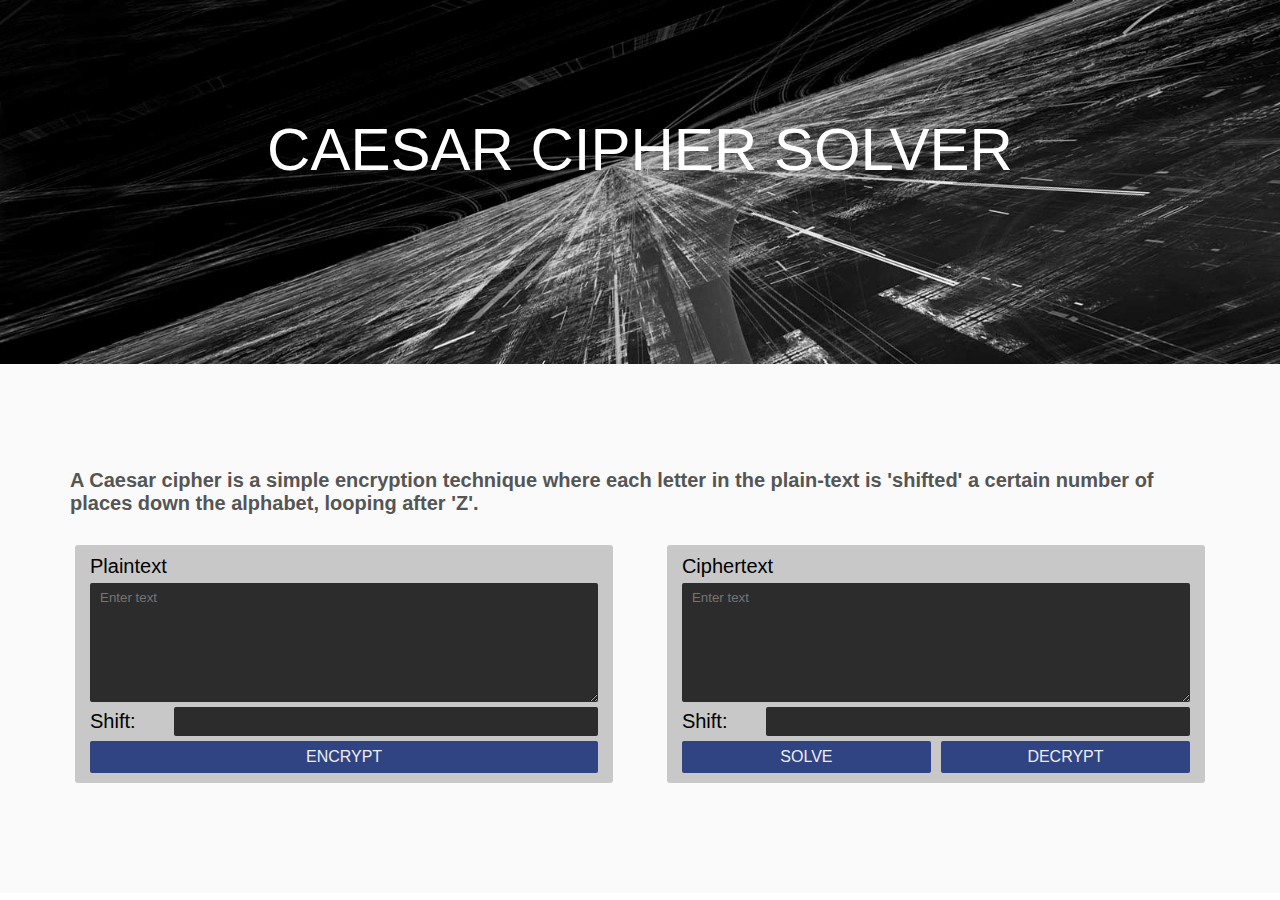
<file: web/index.html>
<!doctype html>
<html lang="en">

<head>
   <meta charset="utf-8">
   <link rel="stylesheet" href="./styles/style.css">
   <title>Caesar Cipher Solver</title>
</head>

<body>
   <header class="header-banner">
      <div class="container-width">
         <div class="lead-title">CAESAR CIPHER SOLVER</div>
      </div>
   </header>
   <section class="flex-sect">
      <div class="container-width">
         <div class="flex-title">
            A Caesar cipher is a simple encryption technique where each letter in the
            plain-text is 'shifted' a certain number of places down the alphabet, looping after 'Z'.
         </div>
         <div class="row">
            <div class="cell">

               <form class="form">
                  <div class="form-group">
                     <label class="label">Plaintext</label>
                  </div>
                  <div class="form-group">
                     <textarea placeholder="Enter text" class="textarea" rows="7"></textarea>
                  </div>
                  <div class="form-group">
                     <label class="label" style="width: 20%;">Shift:</label>
                     <input type="number" id="shift" class="textarea" required>
                  </div>
                  <div class="form-group"><button type="submit" class="button">ENCRYPT</button></div>
               </form>

            </div>
            <div class="cell" id="gap"></div>
            <div class="cell">

               <form class="form">
                  <div class="form-group">
                     <label class="label">Ciphertext</label>
                  </div>
                  <div class="form-group">
                     <textarea placeholder="Enter text" class="textarea" rows="7"></textarea>
                  </div>
                  <div class="form-group">
                     <label class="label" style="width: 20%;">Shift:</label>
                     <input type="number" id="shift" class="textarea">
                  </div>

                  <div class="row" style="padding: 0;">
                     <div class="cell" style="padding-right: 5px;">
                        <button type="submit" id="ikqk4" class="button">SOLVE</button>
                     </div>
                     <div class="cell" style="padding-left: 5px;">
                        <button type="submit" class="button" id="iqyo9v">DECRYPT</button>
                     </div>
                  </div>
               </form>

            </div>
         </div>
      </div>
   </section>
</body>
<html>
</file>
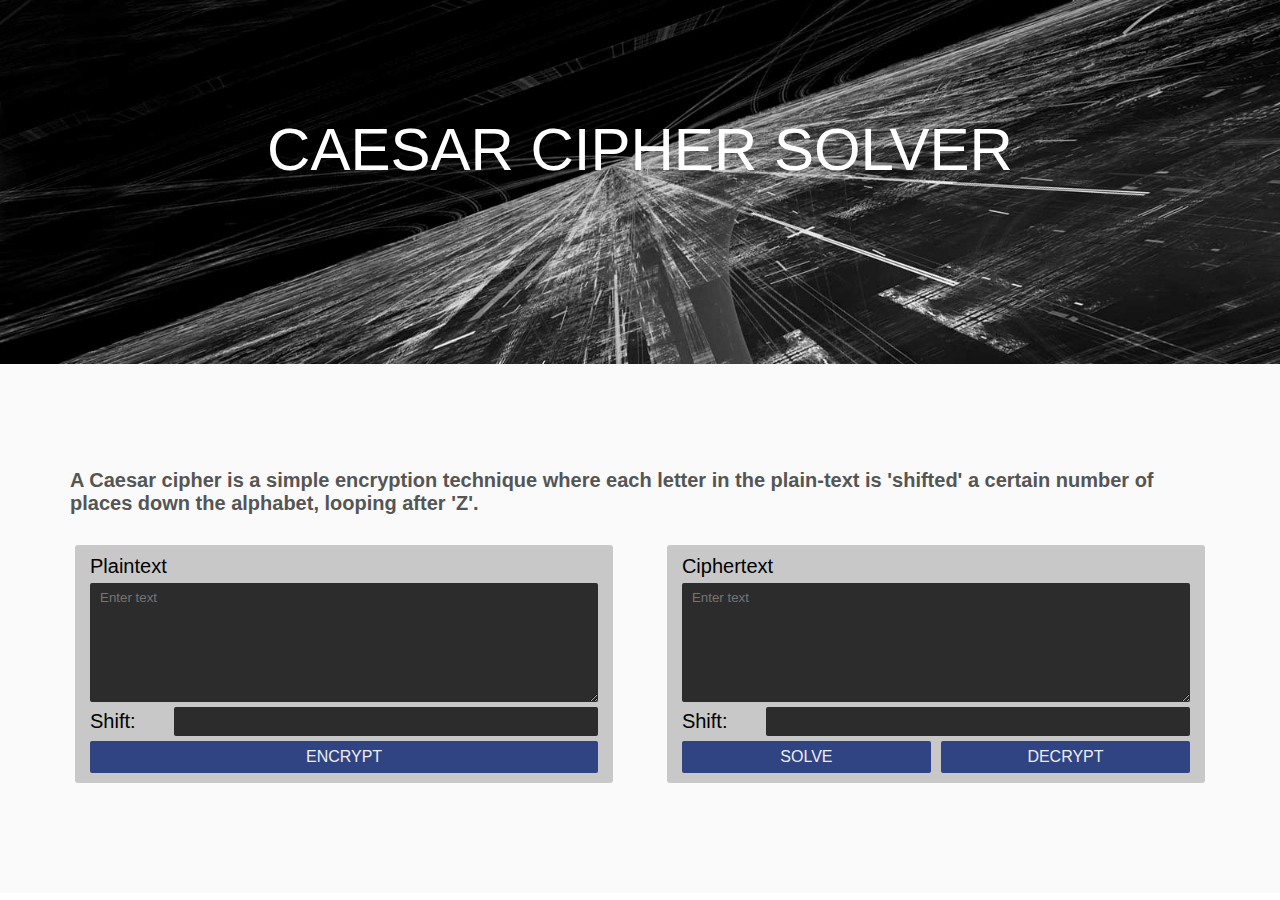
<file: webpage/index.html>
<!doctype html>
<html lang="en">

<head>
   <meta charset="utf-8">
   <link rel="stylesheet" href="./styles/style.css">
   <title>Caesar Cipher Solver</title>
</head>

<body>
   <header class="header-banner">
      <div class="container-width">
         <div class="lead-title">CAESAR CIPHER SOLVER</div>
      </div>
   </header>
   <section class="flex-sect">
      <div class="container-width">
         <div class="flex-title">
            A Caesar cipher is a simple encryption technique where each letter in the
            plain-text is 'shifted' a certain number of places down the alphabet, looping after 'Z'.
         </div>
         <div class="row">
            <div class="cell">

               <form class="form" action="/plaintext" method="POST">
                  <div class="form-group">
                     <label class="label">Plaintext</label>
                  </div>
                  <div class="form-group">
                     <textarea name="text" placeholder="Enter text" class="textarea" rows="7"></textarea>
                  </div>
                  <div class="form-group">
                     <label class="label" style="width: 20%;">Shift:</label>
                     <input name="shift" type="number" class="textarea" required>
                  </div>
                  <div class="form-group"><button type="submit" class="button">ENCRYPT</button></div>
               </form>

            </div>
            <div class="cell" id="gap"></div>
            <div class="cell">

               <form class="form" action="/ciphertext" method="POST">
                  <div class="form-group">
                     <label class="label">Ciphertext</label>
                  </div>
                  <div class="form-group">
                     <textarea name="text" placeholder="Enter text" class="textarea" rows="7"></textarea>
                  </div>
                  <div class="form-group">
                     <label class="label" style="width: 20%;">Shift:</label>
                     <input name="shift" type="number" id="shift" class="textarea">
                  </div>

                  <div class="row" style="padding: 0;">
                     <div class="cell" style="padding-right: 5px;">
                        <input type="submit" class="button" name="action" value="SOLVE">
                     </div>
                     <div class="cell" style="padding-left: 5px;">
                        <input type="submit" class="button" name="action" value="DECRYPT">
                     </div>
                  </div>
               </form>

            </div>
         </div>
      </div>
   </section>
</body>
<html>
</file>
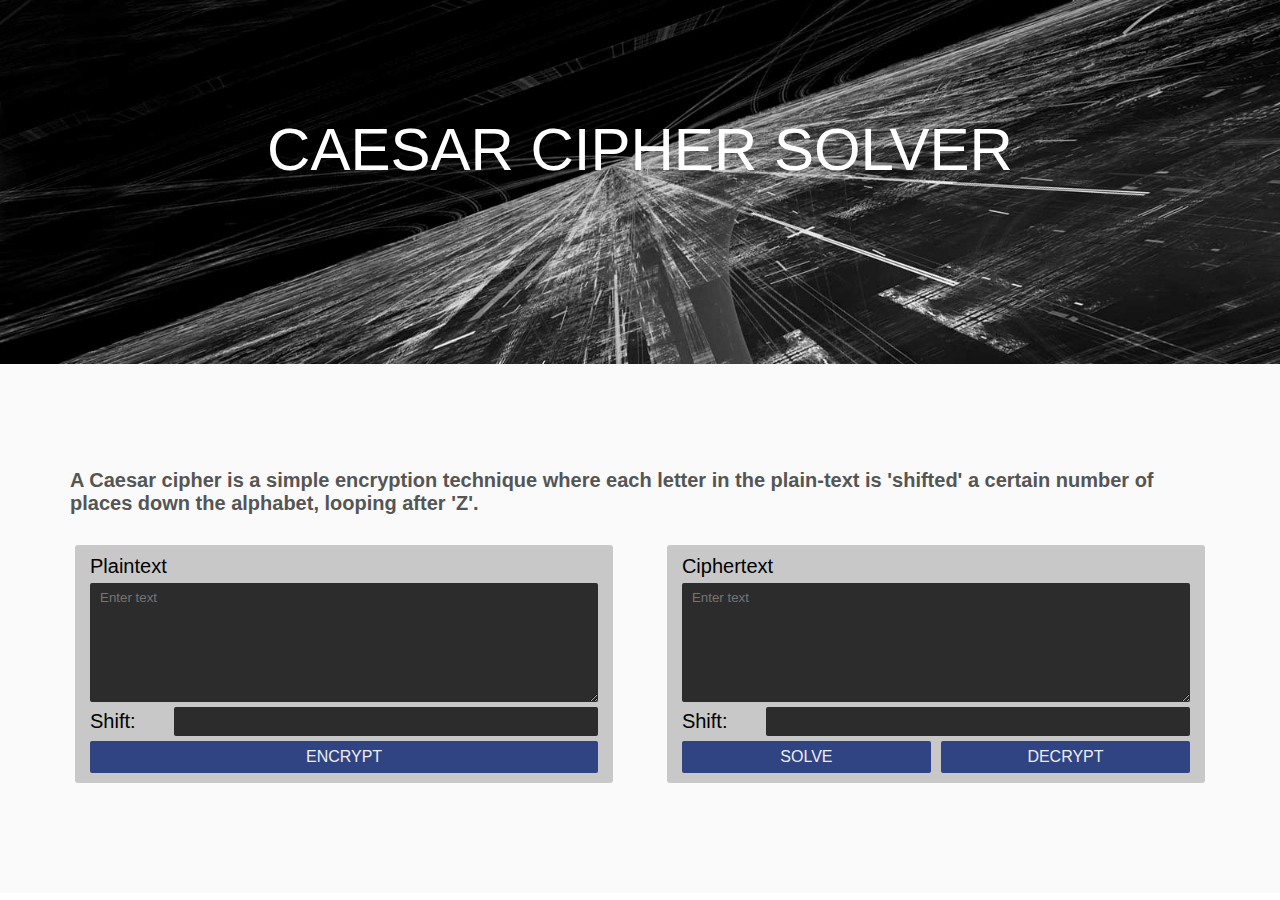
<file: website/index.html>
<!doctype html>
<html lang="en">

<head>
   <meta charset="utf-8">
   <link rel="stylesheet" href="./styles/style.css">
   <script type="module" src="./scripts/main.js"></script>
   <title>Caesar Cipher Solver</title>
</head>

<body>
   <header class="header-banner">
      <div class="container-width">
         <div class="lead-title">CAESAR CIPHER SOLVER</div>
      </div>
   </header>
   <section class="flex-sect">
      <div class="container-width">
         <div class="flex-title">
            A Caesar cipher is a simple encryption technique where each letter in the
            plain-text is 'shifted' a certain number of places down the alphabet, looping after 'Z'.
         </div>
         <div class="row">
            <div class="cell">

               <!-- Plaintext -> Ciphertext -->
               <div class="form">
                  <div class="form-group">
                     <label class="label">Plaintext</label>
                  </div>
                  <div class="form-group">
                     <textarea name="text" id="plainbox-text" placeholder="Enter text" class="textarea" rows="7"></textarea>
                  </div>
                  <div class="form-group">
                     <label class="label" style="width: 20%;">Shift:</label>
                     <input name="shift" id="plainbox-shift" type="number" class="textarea" required>
                  </div>
                  <div class="form-group"><button id="encryptButton" type="submit" class="button">ENCRYPT</button></div>
               </div>

            </div>
            <div class="cell" id="gap"></div>
            <div class="cell">

               <!-- Ciphertext -> Plaintext -->
               <div class="form">
                  <div class="form-group">
                     <label class="label">Ciphertext</label>
                  </div>
                  <div class="form-group">
                     <textarea name="text" id="cipherbox-text" placeholder="Enter text" class="textarea" rows="7"></textarea>
                  </div>
                  <div class="form-group">
                     <label class="label" style="width: 20%;">Shift:</label>
                     <input name="shift" id="cipherbox-shift" type="number" id="shift" class="textarea">
                  </div>
                  <div class="row" style="padding: 0;">
                     <div class="cell" style="padding-right: 5px;">
                        <input id="solveButton" type="submit" class="button" name="action" value="SOLVE">
                     </div>
                     <div class="cell" style="padding-left: 5px;">
                        <input id="decryptButton" type="submit" class="button" name="action" value="DECRYPT">
                     </div>
                  </div>
               </div>

            </div>
         </div>
      </div>
   </section>
</body>
<html>
</file>
<file: web/styles/style.css>
* { 
   box-sizing: border-box;
}
body {
   margin: 0;
}
.clearfix{
   clear:both;
}
.header-banner{
   padding-top:35px;
   padding-bottom:100px;
   color:#ffffff;
   font-family:Helvetica, serif;
   font-weight:100;
   background-image:url(../images/banner.jpg);
   background-size: 100%;
   background-attachment:scroll, scroll;
   background-position:center 20%;
   background-repeat:repeat-y, no-repeat;
   background-size:cover;
}
.container-width{
   width:90%;
   max-width:1150px;
   margin:0 auto;
}
.logo-container{
   float:left;
   width:50%;
}
.lead-title{
   font-size:60px;
   float:none;
   margin:80px 0 80px 0;
   font-family:Verdana, Geneva, sans-serif;
   text-align:center;
}
.flex-sect{
   background-color:#fafafa;
   padding:100px 0;
   font-family:Helvetica, serif;
}
.flex-title{
   margin-bottom:15px;
   font-size:2em;
   text-align:center;
   font-weight:700;
   color:#555;
   padding:5px;
   font-size:20px;
   text-align:left;
   font-family:Helvetica, serif;
}
.form{
   border-radius:3px;
   padding:10px 15px;
   background-color:rgba(0,0,0,0.2);
}
.form-group{
   display:flex;
   flex-direction: row;
   justify-content: center;
   align-items: center;
}
.textarea{
   resize: vertical;
   width:100%;
   margin-bottom:5px;
   padding:7px 10px;
   border-radius:2px;
   color:#eeeeee;
   border:none;
   font-family:Helvetica, serif;
   background-color:#2c2c2c;
}
.label{
   width:100%;
   display:block;
   text-decoration:none;
   font-family:Helvetica, serif;
   font-size:20px;
   margin-bottom: 5px;
}
.button{
   width:100%;
   margin:0 0;
   border:none;
   border-radius:2px;
   padding:7px 10px;
   font-size:1em;
   cursor:pointer;
   background-color:#304483;
   color:#eeeeee;
}
.row{
   display:flex;
   justify-content:flex-start;
   align-items:stretch;
   flex-wrap:nowrap;
   padding:10px;
}
.cell{
   flex-grow:1;
   flex-basis:100%;
}
#gap{
   flex-basis:10%;
}
.shift-output{
   padding:10px;
   text-align:center;
   font-size:17px;
   font-family:Helvetica, serif;
   width:300px;
   margin:auto;
}
@media (max-width: 768px){
   .row{
      flex-wrap:wrap;
   }
}
</file>
<file: webpage/styles/style.css>
* { 
   box-sizing: border-box;
}
body {
   margin: 0;
}
.clearfix{
   clear:both;
}
.header-banner{
   padding-top:35px;
   padding-bottom:100px;
   color:#ffffff;
   font-family:Helvetica, serif;
   font-weight:100;
   background-image:url(../images/banner.jpg);
   background-size: 100%;
   background-attachment:scroll, scroll;
   background-position:center 20%;
   background-repeat:repeat-y, no-repeat;
   background-size:cover;
}
.container-width{
   width:90%;
   max-width:1150px;
   margin:0 auto;
}
.logo-container{
   float:left;
   width:50%;
}
.lead-title{
   font-size:60px;
   float:none;
   margin:80px 0 80px 0;
   font-family:Verdana, Geneva, sans-serif;
   text-align:center;
}
.flex-sect{
   background-color:#fafafa;
   padding:100px 0;
   font-family:Helvetica, serif;
}
.flex-title{
   margin-bottom:15px;
   font-size:2em;
   text-align:center;
   font-weight:700;
   color:#555;
   padding:5px;
   font-size:20px;
   text-align:left;
   font-family:Helvetica, serif;
}
.form{
   border-radius:3px;
   padding:10px 15px;
   background-color:rgba(0,0,0,0.2);
}
.form-group{
   display:flex;
   flex-direction: row;
   justify-content: center;
   align-items: center;
}
.textarea{
   resize: vertical;
   width:100%;
   margin-bottom:5px;
   padding:7px 10px;
   border-radius:2px;
   color:#eeeeee;
   border:none;
   font-family:Helvetica, serif;
   background-color:#2c2c2c;
}
.label{
   width:100%;
   display:block;
   text-decoration:none;
   font-family:Helvetica, serif;
   font-size:20px;
   margin-bottom: 5px;
}
.button{
   width:100%;
   margin:0 0;
   border:none;
   border-radius:2px;
   padding:7px 10px;
   font-size:1em;
   cursor:pointer;
   background-color:#304483;
   color:#eeeeee;
}
.row{
   display:flex;
   justify-content:flex-start;
   align-items:stretch;
   flex-wrap:nowrap;
   padding:10px;
}
.cell{
   flex-grow:1;
   flex-basis:100%;
}
#gap{
   flex-basis:10%;
}
.shift-output{
   padding:10px;
   text-align:center;
   font-size:17px;
   font-family:Helvetica, serif;
   width:300px;
   margin:auto;
}
@media (max-width: 768px){
   .row{
      flex-wrap:wrap;
   }
}
</file>
<file: website/styles/style.css>
* { 
   box-sizing: border-box;
}
body {
   margin: 0;
}
.clearfix{
   clear:both;
}
.header-banner{
   padding-top:35px;
   padding-bottom:100px;
   color:#ffffff;
   font-family:Helvetica, serif;
   font-weight:100;
   background-image:url(../images/banner.jpg);
   background-size: 100%;
   background-attachment:scroll, scroll;
   background-position:center 20%;
   background-repeat:repeat-y, no-repeat;
   background-size:cover;
}
.container-width{
   width:90%;
   max-width:1150px;
   margin:0 auto;
}
.logo-container{
   float:left;
   width:50%;
}
.lead-title{
   font-size:60px;
   float:none;
   margin:80px 0 80px 0;
   font-family:Verdana, Geneva, sans-serif;
   text-align:center;
}
.flex-sect{
   background-color:#fafafa;
   padding:100px 0;
   font-family:Helvetica, serif;
}
.flex-title{
   margin-bottom:15px;
   font-size:2em;
   text-align:center;
   font-weight:700;
   color:#555;
   padding:5px;
   font-size:20px;
   text-align:left;
   font-family:Helvetica, serif;
}
.form{
   border-radius:3px;
   padding:10px 15px;
   background-color:rgba(0,0,0,0.2);
}
.form-group{
   display:flex;
   flex-direction: row;
   justify-content: center;
   align-items: center;
}
.textarea{
   resize: vertical;
   width:100%;
   margin-bottom:5px;
   padding:7px 10px;
   border-radius:2px;
   color:#eeeeee;
   border:none;
   font-family:Helvetica, serif;
   background-color:#2c2c2c;
}
.label{
   width:100%;
   display:block;
   text-decoration:none;
   font-family:Helvetica, serif;
   font-size:20px;
   margin-bottom: 5px;
}
.button{
   width:100%;
   margin:0 0;
   border:none;
   border-radius:2px;
   padding:7px 10px;
   font-size:1em;
   cursor:pointer;
   background-color:#304483;
   color:#eeeeee;
}
.row{
   display:flex;
   justify-content:flex-start;
   align-items:stretch;
   flex-wrap:nowrap;
   padding:10px;
}
.cell{
   flex-grow:1;
   flex-basis:100%;
}
#gap{
   flex-basis:10%;
}
.shift-output{
   padding:10px;
   text-align:center;
   font-size:17px;
   font-family:Helvetica, serif;
   width:300px;
   margin:auto;
}
@media (max-width: 768px){
   .row{
      flex-wrap:wrap;
   }
}

@keyframes flash-red {
   0%   {background-color: #2c2c2c;}
   25%  {background-color: grey;}
   50%  {background-color: darkred;}
   100% {background-color: #7c251a;}
}

@keyframes flash-blue {
   0%   {background-color: #2c2c2c;}
   50%  {background-color: grey;}
   100% {background-color: #2c2c2c;}
}

.output-flash {
   animation: flash-blue 1s;
}

.error-flash {
   animation: flash-red 2s;
   animation-fill-mode: forwards;
}
</file>
